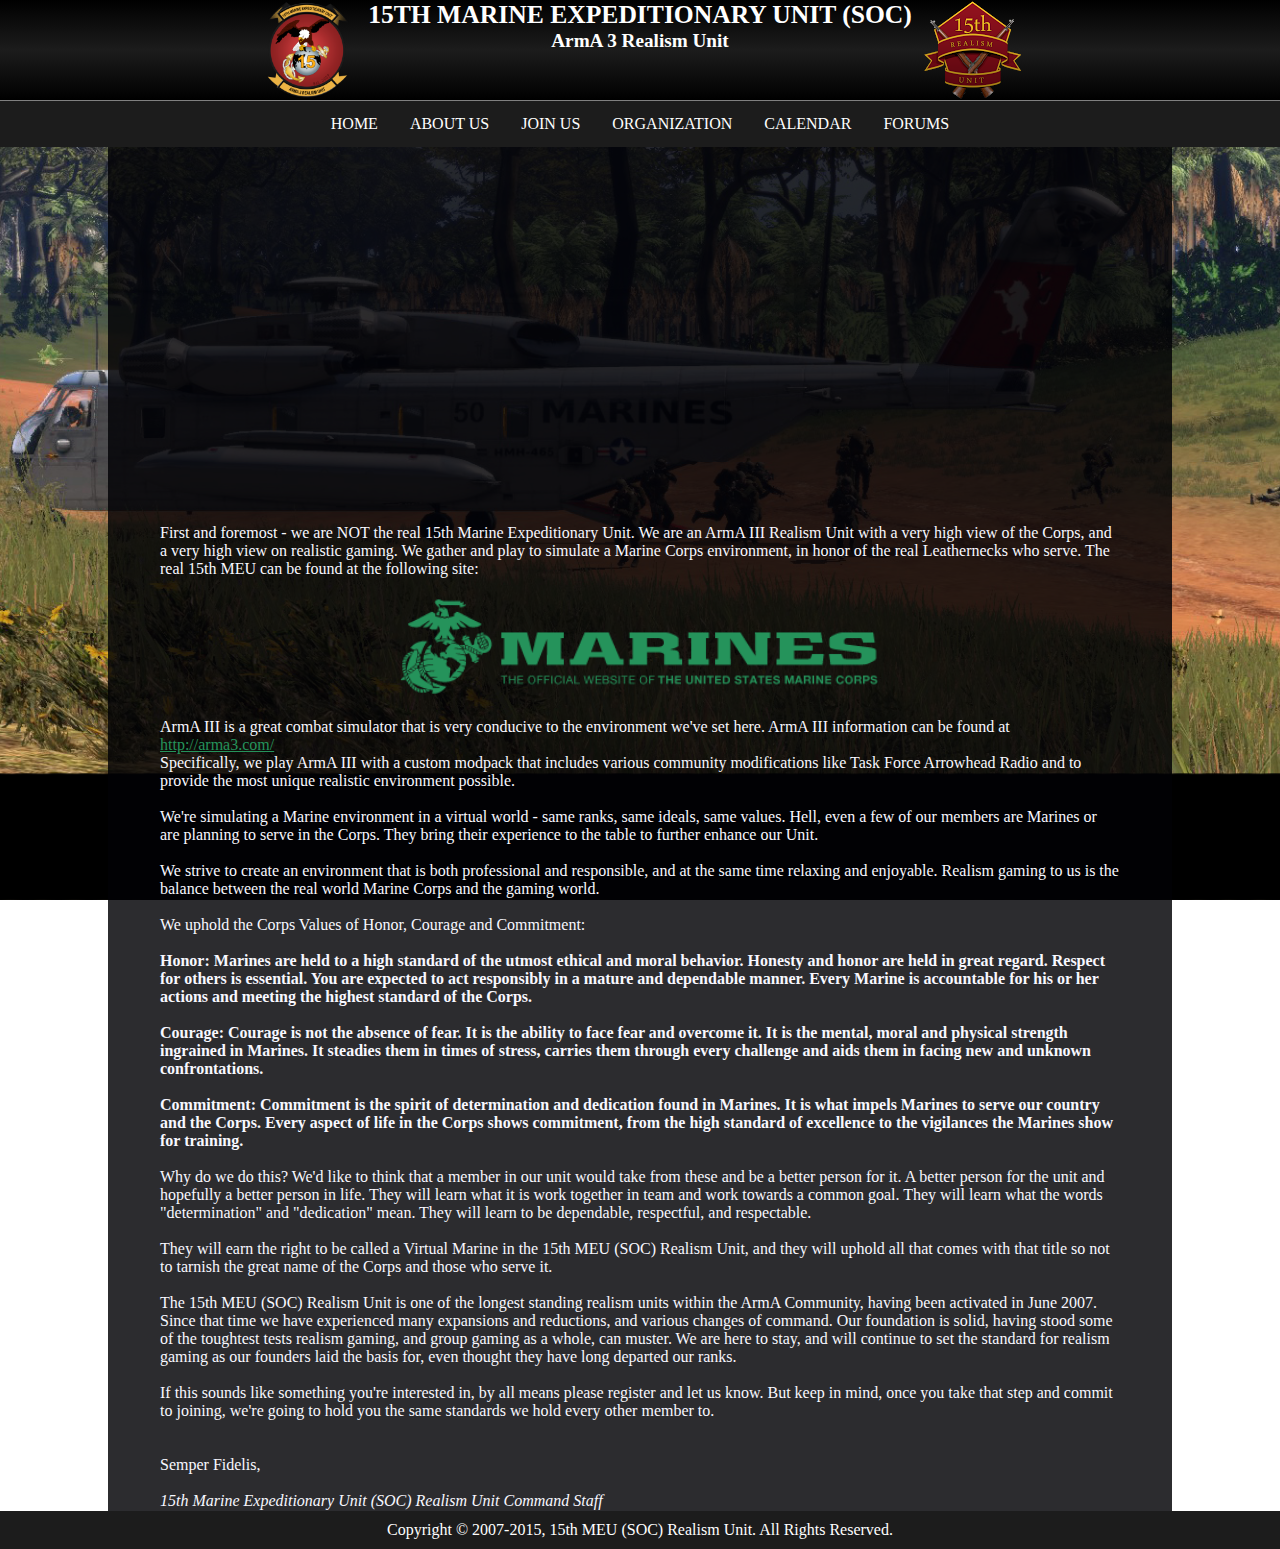
<file: aboutUs.html>
﻿<!DOCTYPE html>
<html>

<head>
    <title>AboutUs</title>
    <meta charset="utf-8" />
    <link rel="stylesheet" type="text/css" href="StyleSheet.css" />
    <script type="text/javascript" src="JavaScript.js"></script>
    <link rel="icon" href="images/15thlogo-flavicon_32x32.png" type="image/png" sizes="32x32">
    <style>
        .zeroHourContainer {
            position: relative;
            padding-bottom: 28.125%;
            padding-top: 30px;
            height: 0;
            overflow: hidden;
            margin-bottom: 50px;
            left: 25%;
            width: 50%;


        }

        .zeroHourContainer iframe {

            position: absolute;
            top: 0;
            left: 0;
            width: 100%;
            height: 100%;

        }
    </style>


</head>

<body class="fullScreen-bg-img" onload="randomBackgroundImage()">
    <header class="SiteHeader">

        <img id="headerLogo15th" src="images/15thwebsitelogo.png" alt="logo15th">

        <img id="headerLogoAlt15th" src="images/15thMeuBanner.png" alt="logo">
        <div class="headerText">
            <h1>15TH MARINE EXPEDITIONARY UNIT (SOC)</h1>
            <h2>ArmA 3 Realism Unit</h2>
        </div>
    </header>

    <div class="menu">
        <ul>
            <li><a href="index.html">HOME</a></li>
            <li><a href="aboutUs.html">ABOUT US</a></li>
            <li><a href="joinUs.html">JOIN US</a></li>
            <li><a href="organization.html">ORGANIZATION</a></li>
            <li><a href="calendar.html">CALENDAR</a></li>
            <li><a href="http://www.15thmeu.net/forums">FORUMS</a></li>
        </ul>
    </div>

    <div class="Content" style="padding-top:2%;">
        <div class="zeroHourContainer">
            <iframe src="http://www.youtube.com/embed/Crn7JofFicU?controls=2" frameborder="0">
            </iframe>
        </div>
        <p style=" margin-top:0px;margin-bottom:0px;">
            First and foremost - we are NOT the real 15th Marine Expeditionary
            Unit. We are an ArmA III Realism Unit with a very high view of the
            Corps, and a very high view on realistic gaming. We gather and play
            to simulate a Marine Corps environment, in honor of the real Leathernecks
            who serve. The real 15th MEU can be found at the following site:<br />
            <br />
            <a class="RealMeuLink" href="http://www.15thmeu.marines.mil/" style="color:cornflowerblue; ">
                <img src="images/final.png" alt="black"
                    style="width: 50%;  margin:25%; margin-bottom:0px; margin-top:0px;" />
            </a>
            <br /> <br />ArmA III is a great combat simulator that is very conducive
            to the environment we've set here. ArmA III information can be found
            at
            <a class="RealMeuLink" href="http://www.arma3.com/" style=" color: #25935b;">
                http://arma3.com/

            </a>
            <br />
            Specifically, we play ArmA III with a custom modpack that includes
            various community modifications like Task Force Arrowhead Radio and
            to provide the most unique realistic environment possible.<br />
            <br />We're simulating a Marine environment in a virtual world - same
            ranks, same ideals, same values. Hell, even a few of our members are
            Marines or are planning to serve in the Corps. They bring their
            experience to the table to further enhance our Unit.<br /><br />We strive
            to create an environment that is both professional and responsible, and at
            the same time relaxing and enjoyable. Realism gaming to us is the balance
            between the real world Marine Corps and the gaming world.<br />
            <br />We uphold the Corps Values of Honor, Courage and Commitment:<br />
            <br /> <strong>
                Honor: Marines are held to a high standard of the utmost ethical
                and moral behavior. Honesty and honor are held in great regard. Respect
                for others is essential. You are expected to act responsibly in a mature
                and dependable manner. Every Marine is accountable for his or her actions
                and meeting the highest standard of the Corps.<br /> <br /> Courage: Courage
                is not the absence of fear. It is the ability to face fear and overcome it.
                It is the mental, moral and physical strength ingrained in Marines. It
                steadies them in times of stress, carries them through every challenge and
                aids them in facing new and unknown confrontations.<br /> <br /> Commitment:
                Commitment is the spirit of determination and dedication found in Marines.
                It is what impels Marines to serve our country and the Corps. Every aspect
                of life in the Corps shows commitment, from the high standard of excellence
                to the vigilances the Marines show for training.
            </strong><br /> <br /> Why
            do we do this? We'd like to think that a member in our unit would take from
            these and be a better person for it. A better person for the unit and hopefully
            a better person in life. They will learn what it is work together in team and work
            towards a common goal. They will learn what the words "determination" and "dedication"
            mean. They will learn to be dependable, respectful, and respectable.<br /> <br />
            They will earn the right to be called a Virtual Marine in the 15th MEU (SOC) Realism
            Unit, and they will uphold all that comes with that title so not to tarnish the
            great name of the Corps and those who serve it.<br /> <br />The 15th MEU (SOC)
            Realism Unit is one of the longest standing realism units within the ArmA Community,
            having been activated in June 2007. Since that time we have experienced many
            expansions and reductions, and various changes of command. Our foundation is
            solid, having stood some of the toughtest tests realism gaming, and group
            gaming as a whole, can muster. We are here to stay, and will continue to
            set the standard for realism gaming as our founders laid the basis for,
            even thought they have long departed our ranks.<br /><br />If this sounds
            like something you're interested in, by all means please register and let
            us know. But keep in mind, once you take that step and commit to joining,
            we're going to hold you the same standards we hold every other member to.<br />
            <br /><br /> Semper Fidelis,<br /> <br /> <em>
                15th Marine Expeditionary Unit
                (SOC) Realism Unit Command Staff
            </em>
        </p>
    </div>

    <footer>
        <div class="footer" style="background-color: #1C1C1C;color:white;margin:0px;margin:0;padding:5px;">

            <p style="text-align: center;">Copyright © 2007-2015, 15th MEU (SOC) Realism Unit. All Rights Reserved. </p>

        </div>
    </footer>

</body>

</html>
</file>
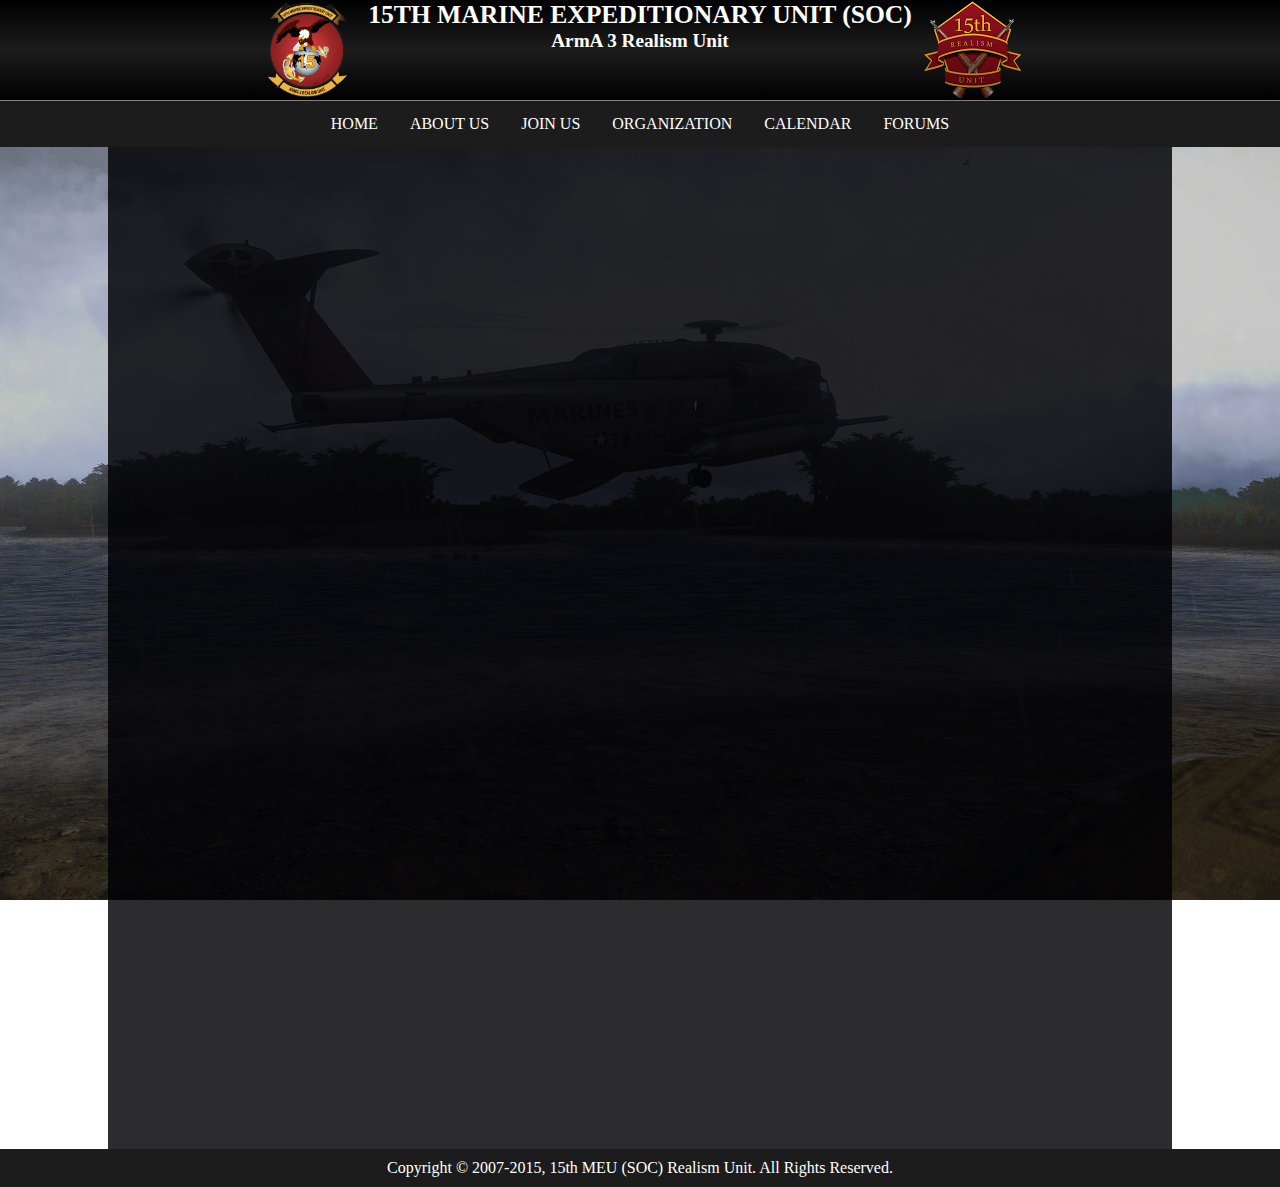
<file: calendar.html>
﻿<!DOCTYPE html>
<html>

<head>
    <title>Home</title>
    <meta charset="utf-8" />
    <link rel="stylesheet" type="text/css" href="StyleSheet.css" />
    <link rel="icon" href="images/15thlogo-flavicon_32x32.png" type="image/png" sizes="32x32">
    <script type="text/javascript" src="JavaScript.js"></script>

</head>

<body class="fullScreen-bg-img" onload="randomBackgroundImage()">
    <header class="SiteHeader">

        <img id="headerLogo15th" src="images/15thwebsitelogo.png" alt="logo15th">
        <img id="headerLogoAlt15th" src="images/15thMeuBanner.png" alt="logo">
        <div class="headerText">
            <h1>15TH MARINE EXPEDITIONARY UNIT (SOC)</h1>
            <h2>ArmA 3 Realism Unit</h2>
        </div>
    </header>

    <div class="menu">
        <ul>
            <li><a href="index.html">HOME</a></li>
            <li><a href="aboutUs.html">ABOUT US</a></li>
            <li><a href="joinUs.html">JOIN US</a></li>
            <li><a href="organization.html">ORGANIZATION</a></li>
            <li><a href="calendar.html">CALENDAR</a></li>
            <li><a href="http://www.15thmeu.net/forums">FORUMS</a></li>
        </ul>
    </div>
    <div class="Content">
        <iframe src="http://teamup.com/ks2e2d5cdedd8503d1/" frameborder="0" width="100%" height="800"></iframe>
    </div>

    <footer>
        <div class="footer" style="background-color: #1C1C1C;color:white;margin:0px;margin:0;padding:5px;">
            <p style="text-align: center;">Copyright © 2007-2015, 15th MEU (SOC) Realism Unit. All Rights Reserved. </p>
        </div>
    </footer>
</body>

</html>
</file>
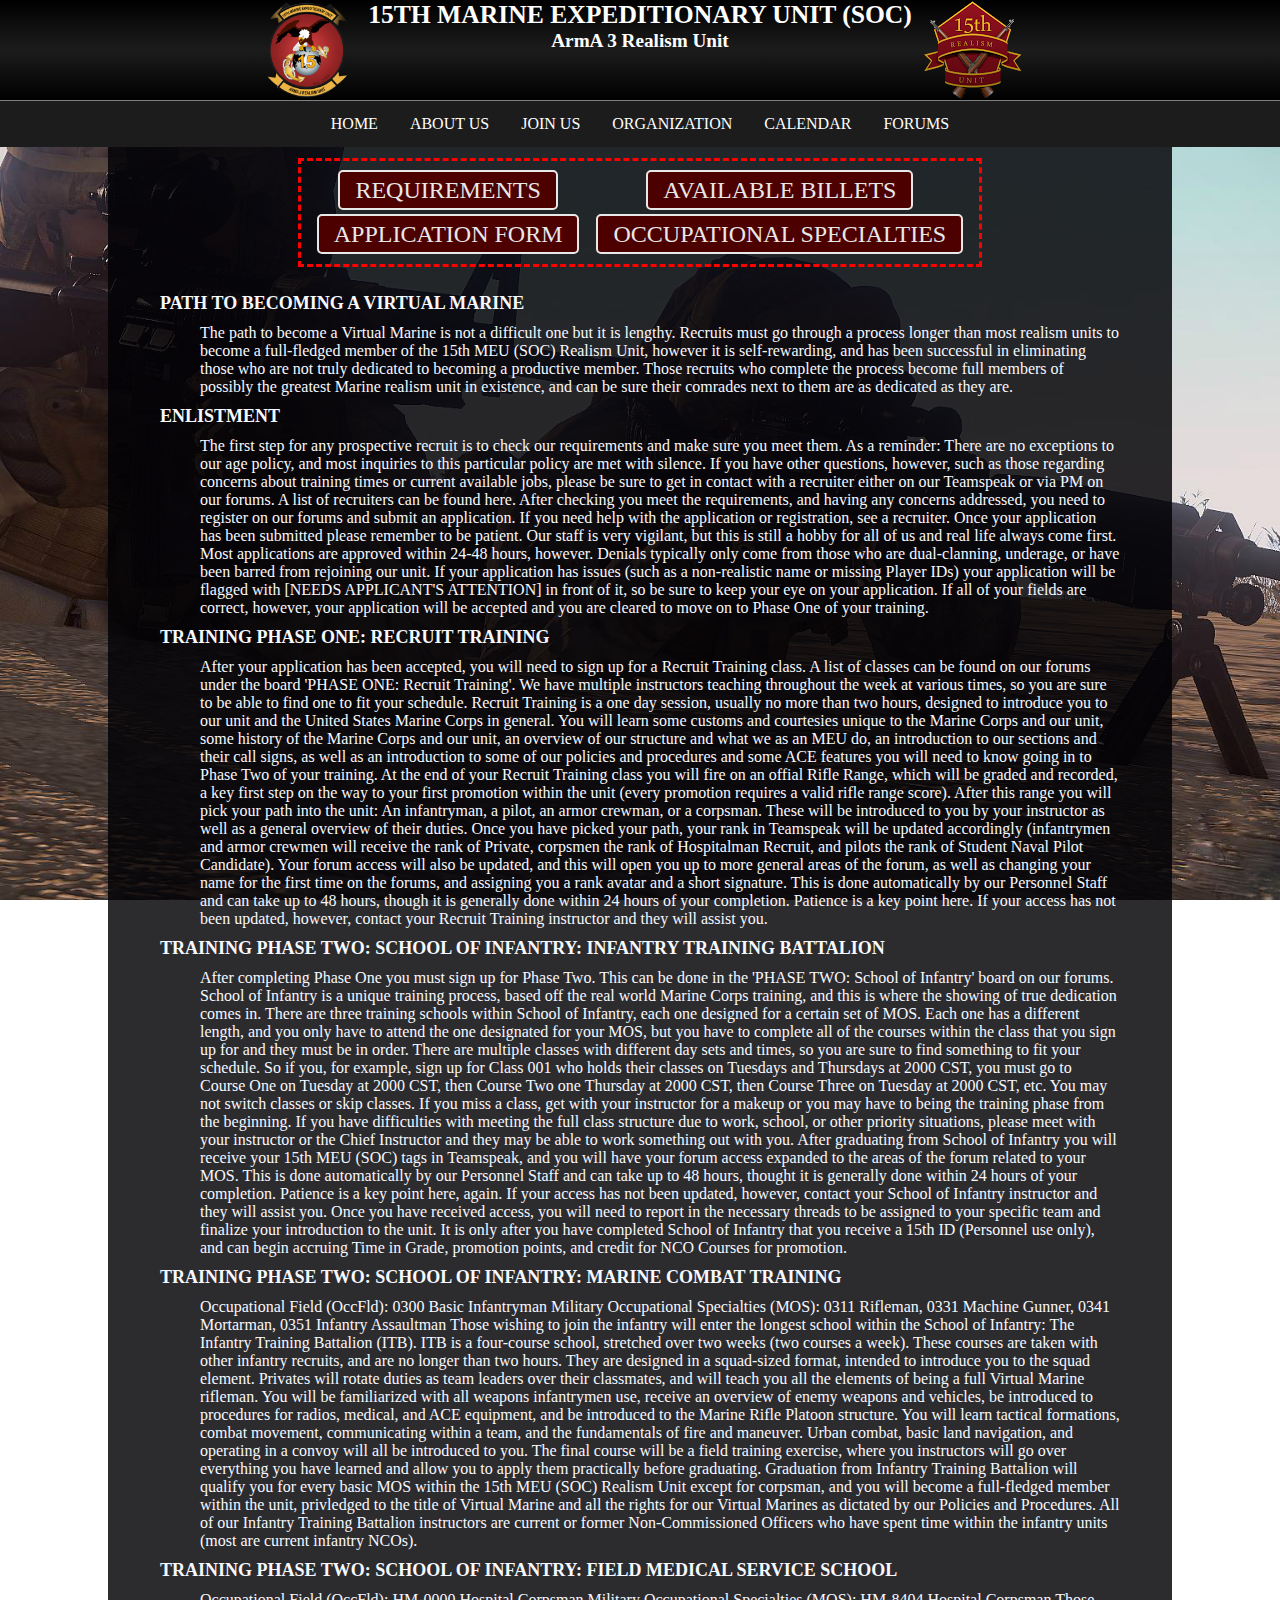
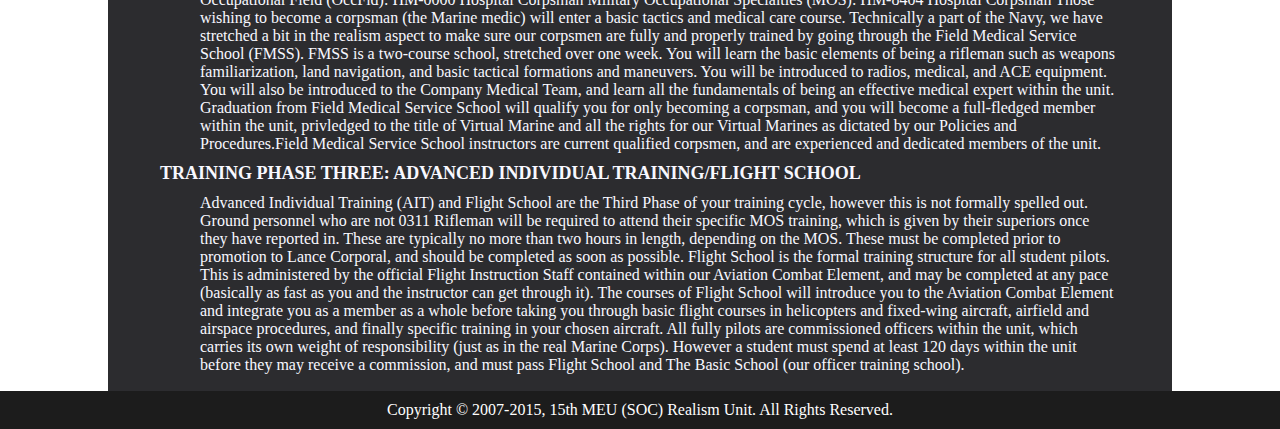
<file: joinUs.html>
﻿<!DOCTYPE html>
<html>

<head>
    <title>JoinUs</title>
    <meta charset="utf-8" />
    <link rel="stylesheet" type="text/css" href="StyleSheet.css" />
    <link rel="icon" href="images/15thlogo-flavicon_32x32.png" type="image/png" sizes="32x32">
    <script type="text/javascript" src="JavaScript.js"></script>
</head>

<body class="fullScreen-bg-img" onload="randomBackgroundImage()">

    <header class="SiteHeader">

        <img id="headerLogo15th" src="images/15thwebsitelogo.png" alt="logo15th">
        <img id="headerLogoAlt15th" src="images/15thMeuBanner.png" alt="logo">
        <div class="headerText">
            <h1>15TH MARINE EXPEDITIONARY UNIT (SOC)</h1>
            <h2>ArmA 3 Realism Unit</h2>
        </div>
    </header>
    <div class="menu">
        <ul>
            <li><a href="index.html">HOME</a></li>
            <li><a href="aboutUs.html">ABOUT US</a></li>
            <li><a href="joinUs.html">JOIN US</a></li>
            <li><a href="organization.html">ORGANIZATION</a></li>
            <li><a href="calendar.html">CALENDAR</a></li>
            <li><a href="http://www.15thmeu.net/forums">FORUMS</a></li>
        </ul>
    </div>

    <div class="Content">

        <div class="joinTable">
            <table align="center">

                <tr>
                    <td><a href="#">REQUIREMENTS</a></td>
                    <td><a href="#">AVAILABLE BILLETS</a></td>
                </tr>
                <tr>
                    <td><a href="#">APPLICATION FORM</a></td>
                    <td><a href="#">OCCUPATIONAL SPECIALTIES</a></td>
                </tr>
            </table>
        </div>

        <dl>
            <dt>PATH TO BECOMING A VIRTUAL MARINE</dt>
            <dd>
                The path to become a Virtual Marine is not a difficult one but it is lengthy. Recruits must go
                through a process longer than most realism units to become a full-fledged member of the 15th MEU (SOC)
                Realism Unit,
                however it is self-rewarding, and has been successful in eliminating those who are not truly dedicated
                to becoming a productive member.
                Those recruits who complete the process become full members of possibly the greatest Marine realism unit
                in existence, and can be sure their
                comrades next to them are as dedicated as they are.
            </dd>
            <dt>ENLISTMENT</dt>
            <dd>
                The first step for any prospective recruit is to check our requirements and make sure you meet them. As
                a reminder: There are no exceptions
                to our age policy, and most inquiries to this particular policy are met with silence. If you have other
                questions, however, such as those regarding
                concerns about training times or current available jobs, please be sure to get in contact with a
                recruiter either on our Teamspeak or via PM on our forums.
                A list of recruiters can be found here. After checking you meet the requirements, and having any
                concerns addressed, you need to register on our forums
                and submit an application. If you need help with the application or registration, see a recruiter. Once
                your application has been submitted please remember
                to be patient. Our staff is very vigilant, but this is still a hobby for all of us and real life always
                come first. Most applications are approved within 24-48 hours,
                however. Denials typically only come from those who are dual-clanning, underage, or have been barred
                from rejoining our unit. If your application has
                issues (such as a non-realistic name or missing Player IDs) your application will be flagged with [NEEDS
                APPLICANT'S ATTENTION] in front of it, so be sure to
                keep your eye on your application. If all of your fields are correct, however, your application will be
                accepted and you are cleared to move on to Phase One of
                your training.
            </dd>
            <dt>TRAINING PHASE ONE: RECRUIT TRAINING</dt>
            <dd>
                After your application has been accepted, you will need to sign up for a Recruit Training class. A list
                of classes can be found on our forums under the
                board 'PHASE ONE: Recruit Training'. We have multiple instructors teaching throughout the week at
                various times, so you are sure to be able to find one to fit
                your schedule. Recruit Training is a one day session, usually no more than two hours, designed to
                introduce you to our unit and the United States Marine Corps in
                general. You will learn some customs and courtesies unique to the Marine Corps and our unit, some
                history of the Marine Corps and our unit, an overview of our
                structure and what we as an MEU do, an introduction to our sections and their call signs, as well as an
                introduction to some of our policies and procedures and
                some ACE features you will need to know going in to Phase Two of your training. At the end of your
                Recruit Training class you will fire on an offial Rifle Range,
                which will be graded and recorded, a key first step on the way to your first promotion within the unit
                (every promotion requires a valid rifle range score). After
                this range you will pick your path into the unit: An infantryman, a pilot, an armor crewman, or a
                corpsman. These will be introduced to you by your instructor as
                well as a general overview of their duties. Once you have picked your path, your rank in Teamspeak will
                be updated accordingly (infantrymen and armor crewmen
                will receive the rank of Private, corpsmen the rank of Hospitalman Recruit, and pilots the rank of
                Student Naval Pilot Candidate). Your forum access will also be
                updated, and this will open you up to more general areas of the forum, as well as changing your name for
                the first time on the forums, and assigning you a rank avatar and a short signature. This is done
                automatically by our Personnel Staff and can take up to 48 hours, though it is generally done within 24
                hours of your completion. Patience is a key point here. If your access has not been updated, however,
                contact your Recruit Training instructor and they will assist you.
            </dd>

            <dd></dd>
            <dt> TRAINING PHASE TWO: SCHOOL OF INFANTRY: INFANTRY TRAINING BATTALION</dt>
            <dd>
                After completing Phase One you must sign up for Phase Two. This can be done in the 'PHASE TWO: School of
                Infantry' board on our forums. School of Infantry
                is a unique training process, based off the real world Marine Corps training, and this is where the
                showing of true dedication comes in. There are three training
                schools within School of Infantry, each one designed for a certain set of MOS. Each one has a different
                length, and you only have to attend the one designated for
                your MOS, but you have to complete all of the courses within the class that you sign up for and they
                must be in order. There are multiple classes with different
                day sets and times, so you are sure to find something to fit your schedule. So if you, for example, sign
                up for Class 001 who holds their classes on Tuesdays and
                Thursdays at 2000 CST, you must go to Course One on Tuesday at 2000 CST, then Course Two one Thursday at
                2000 CST, then Course Three on Tuesday at 2000 CST, etc.
                You may not switch classes or skip classes. If you miss a class, get with your instructor for a makeup
                or you may have to being the training phase from the beginning.
                If you have difficulties with meeting the full class structure due to work, school, or other priority
                situations, please meet with your instructor or the Chief Instructor
                and they may be able to work something out with you. After graduating from School of Infantry you will
                receive your 15th MEU (SOC) tags in Teamspeak,
                and you will have your forum access expanded to the areas of the forum related to your MOS. This is done
                automatically by our Personnel Staff and can take up
                to 48 hours, thought it is generally done within 24 hours of your completion. Patience is a key point
                here, again. If your access has not been updated, however, contact your School of Infantry instructor
                and they will assist you. Once you have received access, you will need to report in the necessary
                threads to be assigned to your specific team and finalize your introduction to the unit. It is only
                after you have completed School of Infantry that you receive a 15th ID (Personnel use only), and can
                begin accruing Time in Grade, promotion points, and credit for NCO Courses for promotion.
            </dd>
            <dt>TRAINING PHASE TWO: SCHOOL OF INFANTRY: MARINE COMBAT TRAINING</dt>
            <dd>
                Occupational Field (OccFld): 0300 Basic Infantryman Military Occupational Specialties (MOS): 0311
                Rifleman, 0331 Machine Gunner, 0341 Mortarman,
                0351 Infantry Assaultman Those wishing to join the infantry will enter the longest school within the
                School of Infantry: The Infantry Training Battalion (ITB).
                ITB is a four-course school, stretched over two weeks (two courses a week). These courses are taken with
                other infantry recruits, and are no longer than two hours.
                They are designed in a squad-sized format, intended to introduce you to the squad element. Privates will
                rotate duties as team leaders over their classmates,
                and will teach you all the elements of being a full Virtual Marine rifleman. You will be familiarized
                with all weapons infantrymen use, receive an overview of
                enemy weapons and vehicles, be introduced to procedures for radios, medical, and ACE equipment, and be
                introduced to the Marine Rifle Platoon structure.
                You will learn tactical formations, combat movement, communicating within a team, and the fundamentals
                of fire and maneuver. Urban combat, basic land navigation,
                and operating in a convoy will all be introduced to you. The final course will be a field training
                exercise, where you instructors will go over everything you
                have learned and allow you to apply them practically before graduating. Graduation from Infantry
                Training Battalion will qualify you for every basic MOS within
                the 15th MEU (SOC) Realism Unit except for corpsman, and you will become a full-fledged member within
                the unit, privledged to the title of Virtual Marine and
                all the rights for our Virtual Marines as dictated by our Policies and Procedures. All of our Infantry
                Training Battalion instructors are current or former
                Non-Commissioned Officers who have spent time within the infantry units (most are current infantry
                NCOs).
            </dd>
            <dt>TRAINING PHASE TWO: SCHOOL OF INFANTRY: FIELD MEDICAL SERVICE SCHOOL</dt>
            <dd>
                Occupational Field (OccFld): HM-0000 Hospital Corpsman Military Occupational Specialties (MOS): HM-8404
                Hospital Corpsman
                Those wishing to become a corpsman (the Marine medic) will enter a basic tactics and medical care
                course. Technically a part of the Navy,
                we have stretched a bit in the realism aspect to make sure our corpsmen are fully and properly trained
                by going through the Field Medical
                Service School (FMSS). FMSS is a two-course school, stretched over one week. You will learn the basic
                elements of being a rifleman such
                as weapons familiarization, land navigation, and basic tactical formations and maneuvers. You will be
                introduced to radios, medical,
                and ACE equipment. You will also be introduced to the Company Medical Team, and learn all the
                fundamentals of being an effective medical
                expert within the unit. Graduation from Field Medical Service School will qualify you for only becoming
                a corpsman, and you will become
                a full-fledged member within the unit, privledged to the title of Virtual Marine and all the rights for
                our Virtual Marines as dictated
                by our Policies and Procedures.Field Medical Service School instructors are current qualified corpsmen,
                and are experienced and dedicated members of the unit.
            </dd>
            <dt>TRAINING PHASE THREE: ADVANCED INDIVIDUAL TRAINING/FLIGHT SCHOOL</dt>
            <dd>
                Advanced Individual Training (AIT) and Flight School are the Third Phase of your training cycle, however
                this is not formally spelled out.
                Ground personnel who are not 0311 Rifleman will be required to attend their specific MOS training, which
                is given by their superiors once they have
                reported in. These are typically no more than two hours in length, depending on the MOS. These must be
                completed prior to promotion to Lance Corporal,
                and should be completed as soon as possible. Flight School is the formal training structure for all
                student pilots. This is administered by the official
                Flight Instruction Staff contained within our Aviation Combat Element, and may be completed at any pace
                (basically as fast as you and the instructor can
                get through it). The courses of Flight School will introduce you to the Aviation Combat Element and
                integrate you as a member as a whole before taking
                you through basic flight courses in helicopters and fixed-wing aircraft, airfield and airspace
                procedures, and finally specific training in your chosen aircraft.
                All fully pilots are commissioned officers within the unit, which carries its own weight of
                responsibility (just as in the real Marine Corps). However a
                student must spend at least 120 days within the unit before they may receive a commission, and must pass
                Flight School and The Basic School (our officer training school).
            </dd>
        </dl>

    </div>
    <footer>
        <div class="footer" style="background-color: #1C1C1C;color:white;margin:0px;padding:5px;">

            <p style="text-align: center;">Copyright © 2007-2015, 15th MEU (SOC) Realism Unit. All Rights Reserved. </p>

        </div>
    </footer>

</body>

</html>
</file>
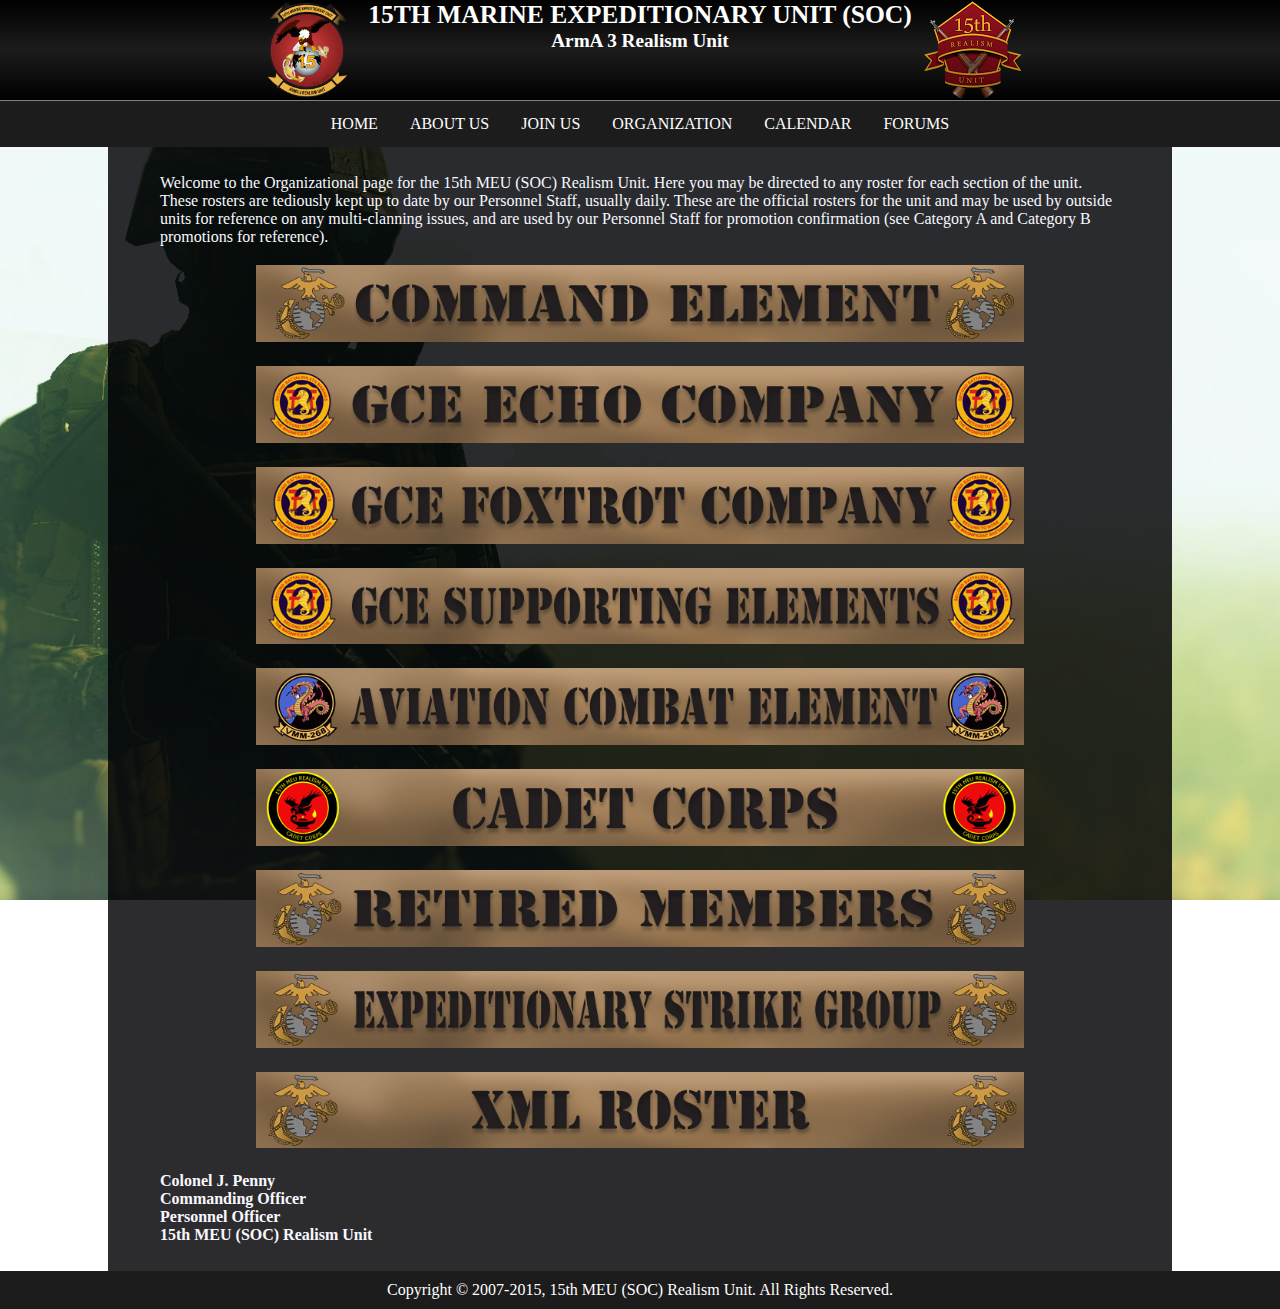
<file: organization.html>
﻿<!DOCTYPE html>
<html>

<head>
    <title>Home</title>
    <meta charset="utf-8" />
    <link rel="stylesheet" type="text/css" href="StyleSheet.css" />
    <link rel="icon" href="images/15thlogo-flavicon_32x32.png" type="image/png" sizes="32x32">
    <script type="text/javascript" src="JavaScript.js"></script>
</head>

<body class="fullScreen-bg-img" onload="randomBackgroundImage()">

    <header class="SiteHeader">

        <img id="headerLogo15th" src="images/15thwebsitelogo.png" alt="logo15th">
        <img id="headerLogoAlt15th" src="images/15thMeuBanner.png" alt="logo">
        <div class="headerText">
            <h1>15TH MARINE EXPEDITIONARY UNIT (SOC)</h1>
            <h2>ArmA 3 Realism Unit</h2>
        </div>
    </header>

    <div class="menu">
        <ul>
            <li><a href="index.html">HOME</a></li>
            <li><a href="aboutUs.html">ABOUT US</a></li>
            <li><a href="joinUs.html">JOIN US</a></li>
            <li><a href="organization.html">ORGANIZATION</a></li>
            <li><a href="calendar.html">CALENDAR</a></li>
            <li><a href="http://www.15thmeu.net/forums">FORUMS</a></li>
        </ul>
    </div>

    <div class="Content" style="padding-top:2%; padding-bottom:2%;">
        <p>
            Welcome to the Organizational page for the 15th MEU (SOC) Realism Unit.
            Here you may be directed to any roster for each section of the unit.
            These rosters are tediously kept up to date by our Personnel Staff, usually daily.
            These are the official rosters for the unit and may be used by outside units for reference on any
            multi-clanning issues,
            and are used by our Personnel Staff for promotion confirmation (see Category A and Category B promotions for
            reference).
        </p>

        <div class="organization-main">
            <p>
                <a
                    href="https://docs.google.com/spreadsheets/d/1zy0XWM3LEWX6RNgeOzMrtxK-jhxIve7Dh3RJgXaqPp4/pubhtml?gid=238097673&amp;single=true">
                    <img src="images/commandelement.jpg" alt="Command Element" style="width: 80%;  margin: 0px;" />
                </a>
            </p>

            <p><a
                    href="https://docs.google.com/spreadsheets/d/1zy0XWM3LEWX6RNgeOzMrtxK-jhxIve7Dh3RJgXaqPp4/pubhtml?gid=1728636798&amp;single=true"><img
                        src="images/gce_echo.jpg" alt="GCE Echo Company" style="width: 80%;  margin: 0px;" /> </a> </p>

            <p><a
                    href="https://docs.google.com/spreadsheets/d/1zy0XWM3LEWX6RNgeOzMrtxK-jhxIve7Dh3RJgXaqPp4/pubhtml?gid=1268828918&amp;single=true"><img
                        src="images/gce_foxtrot.jpg" alt="GCE Foxtrot Company" style="width: 80%;  margin: 0px;" /> </a>
            </p>

            <p><a
                    href="https://docs.google.com/spreadsheets/d/1zy0XWM3LEWX6RNgeOzMrtxK-jhxIve7Dh3RJgXaqPp4/pubhtml?gid=1095350137&amp;single=true"><img
                        src="images/gce_supporting.jpg" alt="GCE Supporting Assets" style="width: 80%;  margin: 0px;" />
                </a> </p>

            <p><a
                    href="https://docs.google.com/spreadsheets/d/1zy0XWM3LEWX6RNgeOzMrtxK-jhxIve7Dh3RJgXaqPp4/pubhtml?gid=44930035&amp;single=true"><img
                        src="images/aviation.jpg" alt="Aviation Combat Element" style="width: 80%;  margin: 0px;" />
                </a> </p>

            <p><a
                    href="https://docs.google.com/spreadsheets/d/1zy0XWM3LEWX6RNgeOzMrtxK-jhxIve7Dh3RJgXaqPp4/pubhtml?gid=1586608616&single=true&range=A1:F48"><img
                        src="images/cadetcorps.jpg" alt="Cadet Corps" style="width: 80%;  margin: 0px;" /> </a> </p>

            <p><a
                    href="https://docs.google.com/spreadsheets/d/1zy0XWM3LEWX6RNgeOzMrtxK-jhxIve7Dh3RJgXaqPp4/pubhtml?gid=1716329837&amp;single=true"><img
                        src="images/retired_members.jpg" alt="Retired Members" style="width: 80%;  margin: 0px;" /> </a>
            </p>

            <p><a href="strikeGroup.html"><img src="images/esg.jpg" alt="Expeditionary Strike Group"
                        style="width: 80%;  margin: 0px;" /></a></p>
            <p><a href="http://www.15thmeu.net/a3/squad.xml"><img src="images/xml_roster.jpg" alt="XML Roster"
                        style="width: 80%;  margin: 0px;" /></a></p>
        </div>

        <p><strong>Colonel J. Penny</strong><br /><strong> Commanding Officer</strong><br /><strong>Personnel
                Officer</strong><br /><strong> 15th MEU (SOC) Realism Unit</strong></p>

    </div>

    <footer>
        <div class="footer" style="background-color: #1C1C1C;color:white;margin:0px;margin:0;padding:5px;">

            <p style="text-align: center;">Copyright © 2007-2015, 15th MEU (SOC) Realism Unit. All Rights Reserved. </p>

        </div>
    </footer>

</body>

</html>
</file>
<file: StyleSheet.css>
﻿ *{          
      /*margin:0px;
      padding:0px;*/   
}        

body {       
         background-color:black;        
         padding:0px;
         margin:0px;      
     }
div{
	margin-top:0px;
	margin-bottom:0px;	
}
p {
	margin-top:0px;
	margin-bottom:0px;
	font-family:calibri;
}
h1{
    margin:0px;
    padding:0px;
	
}
h2{
            padding:0px;
            margin:0px;
}
dt{
	font-family:calibri;
    font-size:large;
    font-weight:bold;
    padding-bottom:10px;
    padding-top:10px;
}
dd{
	font-family:calibri;	
}
dl{
    padding-bottom:0px;
}

.SiteHeader {
	width:100%;
	min-height:100px;            
	background: linear-gradient(black,#1C1C1C, black);
	margin:0px;
    padding:0px;
    
}

@media screen and (min-width:1150px){
	#headerLogo15th{
		position:absolute;
		width:auto;
        height:100px;
        left:20%;
		float:left;			
	}	
	#headerLogoAlt15th{
		position:absolute;
        width:auto;
        height:100px;
        right:20%;
		float:right;			
	}    
	.headerText {
        color:white;
        text-align:center;
		font-size:1vw;
        display:block;
		margin: 0 auto;
		width:60%;
        height:10%;            
	}
    
}
		
@media screen and (max-width:1150px){
	#headerLogo15th{
		display:block;
		margin: 0 auto;
        width:auto;
        height:100px;
            
	}
		
	#headerLogoAlt15th{
		width:0px;
		height:0px;
	}
    .headerText {
        font-size:0px;
            
    }
    .joinTable table{
    border:3px dashed red;
    margin:auto;
    margin-top:1%;  
    border-spacing:15px;   
    display:none;  

    }
    .joinTable td {   
    border-radius:5px 5px;
    text-align:center;
    min-width:0px;   

    }
    .joinTable a{
            text-align:center;
			border:2px solid #e8e8e8;
			font-size:48px;
			border-radius:5px;
			text-decoration:none;
			padding:5px 15px 5px 15px;
			font-family:impact;
			background-color:#4d0000;
			color:#e8e8e8;	
            font-size:150%;

    }
.joinTable a:hover{
    background-color:green;
   }
}
@media only screen and (max-width : 720px){
	.organization-main {
	padding-left:5px;
	padding-right:5px;	
	}
	.organization-main > p {
	text-align:center;
	padding-bottom:10px;
	}
    .homeLogosDiv {
		margin-top:100px;
	}
	.homeCircle{
		width:20vw;
		height:20vw;
	}
	.homeCircle:hover{
		width:25vw;
		height:25vw;
	}
}

.menu{
            border-top:1px solid gray;		
			overflow:hidden;
            padding:0px;
            margin:0px;		
     }
.menu ul{
            font-style:normal; 
			font-family: Trebuchet MS; 
			display: flex;
			flex-wrap: wrap;
			justify-content: center;
            background-color: #1C1C1C; 
			list-style-type:none; 
			margin:0; 
			padding: 0; 
			overflow: hidden;
			
}
.menu  li{float: left;  text-align: center;}
.menu  li a {display: block; 
padding: 14px 16px; 
text-decoration: none; 
color:white;
text-align:center;
}
.menu  li a:hover {background-color: #444;}
.menu  li:last-child{border-right:none;}
.menu .active {background-color: #444;}
.Content {
    background-color:rgba(1, 1, 5, 0.83);
    color:ghostwhite;      
    width:75%;   
    min-height:1000px;
    margin:auto;   
    padding-left:4%;
    padding-right:4%;	
    border:1px solid transparent;
    
}

.joinTable table{
    border:3px dashed red;
    margin:auto;
    margin-top:1%;  
    border-spacing:15px;     
}

.joinTable td {
   
    border-radius:5px 5px;
    text-align:center;
    min-width:0px;
   
    
}

.joinTable a{
            text-align:center;
			border:2px solid #e8e8e8;
			font-size:48px;
			border-radius:5px;
			text-decoration:none;
			padding:5px 15px 5px 15px;
			font-family:impact;
			background-color:#4d0000;
			color:#e8e8e8;	
            font-size:150%;	
}
.joinTable a:hover{
    background-color:gray;
}

.organization-main {
	padding-top:1%;
	padding-bottom:1%;
}
.organization-main > p {
	text-align:center;
	padding-top:10px;
	padding-bottom:10px;
}
.organization-main > p  > a{
	color:white;	
}
.organization-main > p  > a:hover{
	color:grey;	
}
.HomePageBackground{
			width:100%;			
			background: linear-gradient(to bottom, rgba(28, 28, 28, 0) 0%, rgba(28, 28, 28, 1.0) 50%);
			z-index:-99;
		}
.fullscreen-bg {
           position:relative;           
		   width:100%;		   
		   overflow:hidden;
		   z-index:-100;
		}
.fullScreen-bg-img{
    position:relative;           
    width:100%;    	   
	/*overflow:hidden;*/
	/*z-index:-100;*/
    background:url(images/backgroundImage1.jpg) no-repeat center fixed;
    background-size:cover;
}
.HomePageJoinDiv{
			text-align:center;
			position:relative;
			bottom:500px;
		}
.HomePageJoinDiv h2{
			margin-bottom:20px;
			font-family:EightDaysAWeek;
			font-size:48px;
			color:gray;
		}

.joinUsButton{
			text-align:center;
			border:2px solid #e8e8e8;
			font-size:48px;
			border-radius:5px;
			text-decoration:none;
			padding:5px 15px 5px 15px;
			font-family:SevenDeadlySins;
			background-color:#4d0000;
			color:#e8e8e8;			
		}
.joinUsButton:hover{
			background-color:grey;
		}
		
@font-face{
			font-family:EightDaysAWeek;
			src:url("fonts/EightDaysAWeek.ttf");
		}
@font-face{
			font-family:SevenDeadlySins;
			src:url("fonts/Sevendeadlysins.ttf");
		}
@font-face{
font-family:WhiteArmy;
src:url("fonts/WhiteArmy.ttf");
}
.homeLogosDiv{
			display:flex;
			flex-flow:row wrap;			
			width:50%;
			position:absolute;
            margin-left:25%;
			top:1000px;            
			justify-content:space-around;            
		}
.homeCircle{
			border-radius:50%;
			width:150px;
			height:150px;				
		}
.homeCircle:hover{
	width:160px;
	height:160px;
}
.googleDoc{
	width:80%;
	margin-left:10%;
	height:1000px;
	
}
footer{
  background-color: #1C1C1C;
  color:white;
  margin:0px;
  padding:5px;
}
footer p{

}
</file>
